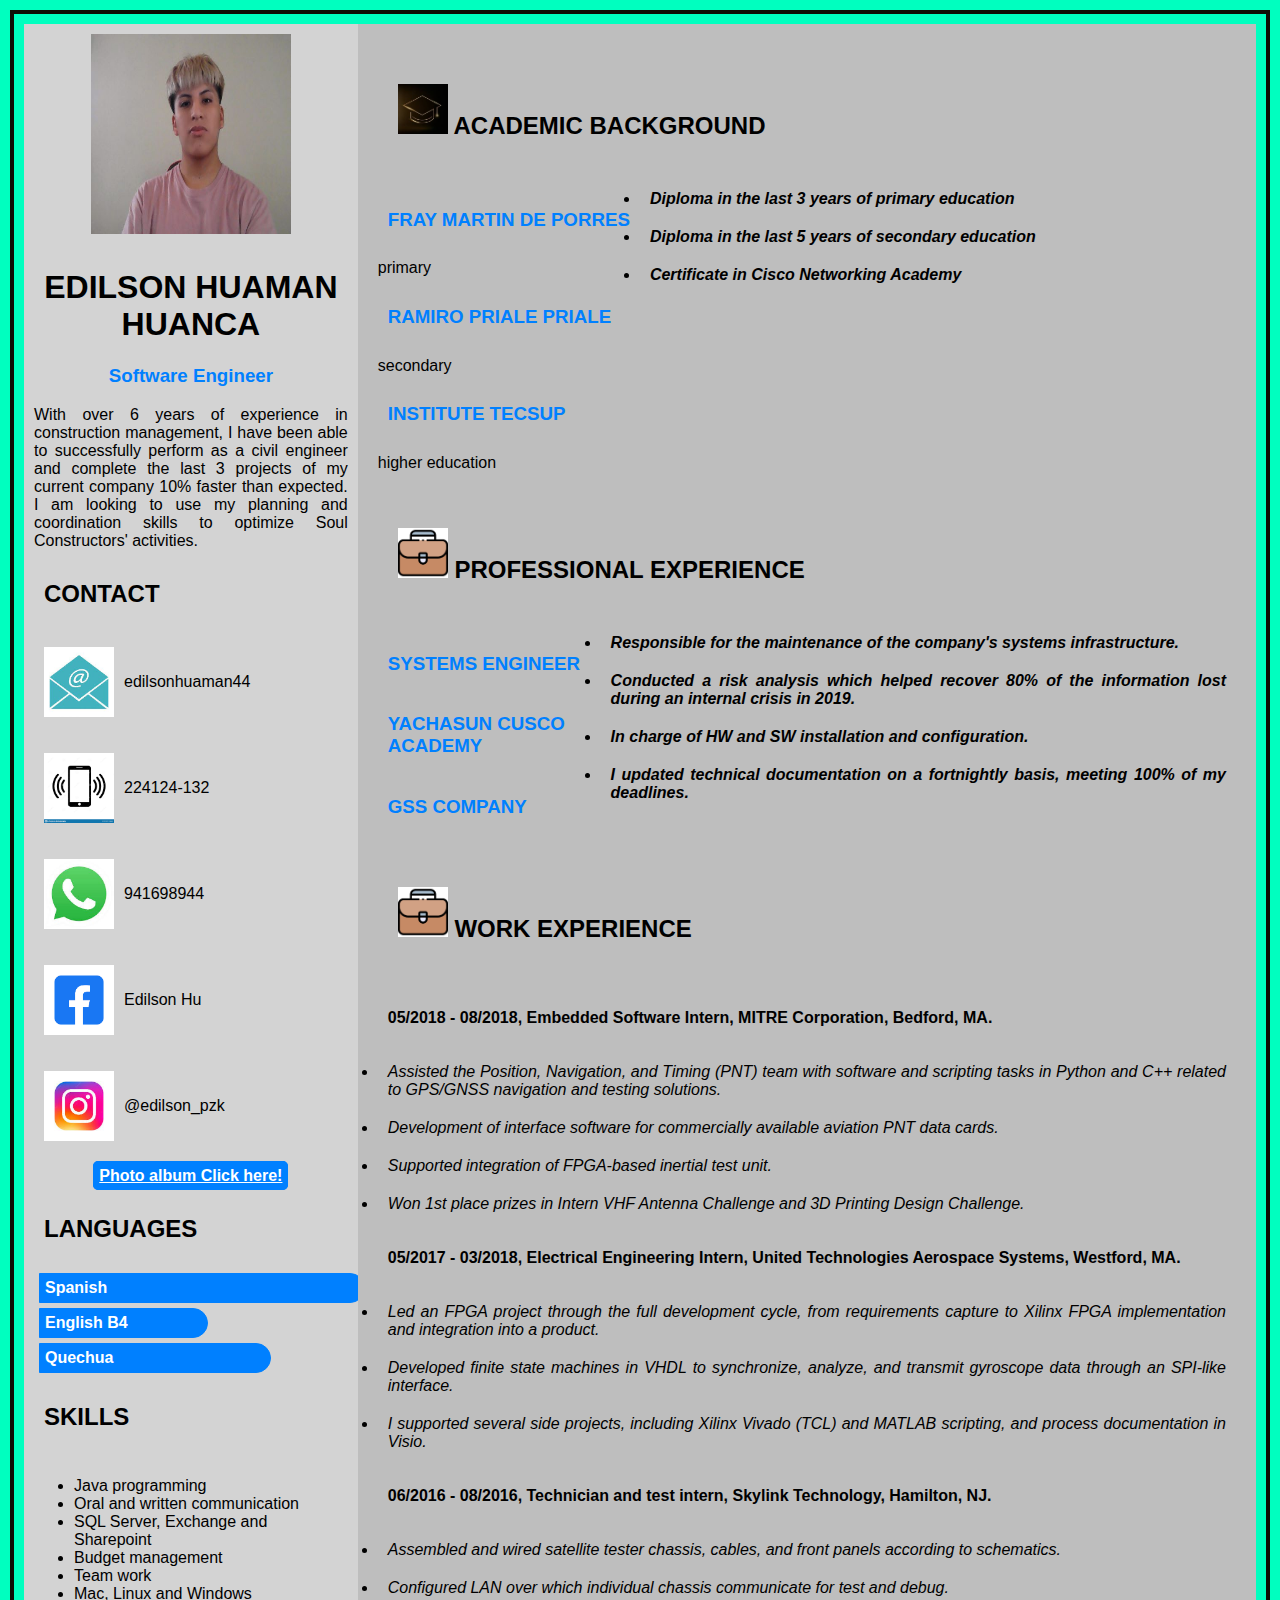
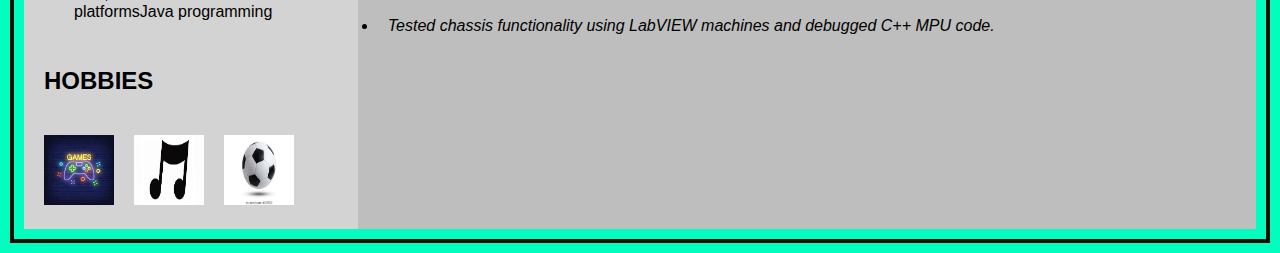
<file: index.html>
<!doctype html>
<html lang="en">
  <head>
    <meta charset="utf-8">
    <meta name="viewport" content="width=device-width, initial-scale=1">
    <title>My profile</title>
    <link href="https://cdn.jsdelivr.net/npm/bootstrap@5.3.0-alpha2/dist/css/bootstrap.min.css" rel="stylesheet" integrity="sha384-aFq/bzH65dt+w6FI2ooMVUpc+21e0SRygnTpmBvdBgSdnuTN7QbdgL+OapgHtvPp" crossorigin="anonymous">
    <meta name="viewport" content="width=device-width, user-scalable=no, initial-scale=1.0, maximun-scale=1.0, minimum-scale=1.0">
    <link rel="stylesheet" href="css/estilos.css">
</head>
<body>
  <section class="colum1 col-12 col-md-4">
    <img src="img/perfil.jpg" alt="">
      <header class="encabezado">
          <h1>EDILSON HUAMAN HUANCA</h1>
          <h3>Software Engineer</h3>
          <p>With over 6 years of experience in construction management, I have been able to successfully perform as a civil engineer and complete the last 3 projects of my current company 10% faster than expected. I am looking to use my planning and coordination skills to optimize Soul Constructors' activities.</p>
          <h2>CONTACT</h2>
          <div class="contact">
            <p><img src="img/correo.jpg" alt="">  edilsonhuaman44</p>
            <p><img src="img/telefono.jpg" alt="">  224124-132</p>
            <p><img src="img/whathsapp.jpg" alt="">  941698944</p>
            <p><img src="img/facebook.jpg" alt="">  Edilson Hu</p>
            <p><img src="img/instagram.jpg" alt="">  @edilson_pzk</p>
            <a class="nav-link active" aria-current="page" href="album.html"> Photo album Click here!</a>
          </div>
          <h2>LANGUAGES</h2>
          <div class="languages">
            <p class="a">Spanish</p>
            <p class="b">English B4</p>
            <p class="c">Quechua</p>
          </div>
          <h2>SKILLS</h2>
          <div class="skills">
            <ul>
              <li>Java programming</li>
              <li>Oral and written communication</li>
              <li>SQL Server, Exchange and Sharepoint</li>
              <li>Budget management</li>
              <li>Team work</li>
              <li>Mac, Linux and Windows platformsJava programming</li>
            </ul> 
          </div>
          <h2>HOBBIES</h2>
          <div class="hobbies">
            <div class="x col-12 col-md-4">
              <img src="img/videogames.jpg" alt="">
            </div>
            <div class="x col-12 col-md-4">
              <img src="img/music.jpg" alt="">
            </div> 
            <div class="x col-12 col-md-4">
              <img src="img/soccer.jpg" alt="">
            </div> 
          </div>
      </header>
  </section>
  <section class="colum2 col-12 col-md-8">
    <h2> <img src="img/study.jpeg" alt="">  ACADEMIC BACKGROUND</h2>
    <div class="school">
      <div class="academic col-12 col-md-5">
        <h3>FRAY MARTIN DE PORRES</h3>
        <p>primary</p>
        <h3>RAMIRO PRIALE PRIALE</h3>
        <p>secondary</p>
        <h3>INSTITUTE TECSUP</h3>
        <p>higher education</p>
      </div>
      <div class="academic1 col-12 col-md-7">
        <li>Diploma in the last 3 years of primary education</li>
        <li>Diploma in the last 5 years of secondary education</li>
        <li>Certificate in Cisco Networking Academy</li>
      </div>
    </div>
    <h2> <img src="img/experience.jpg" alt="">  PROFESSIONAL EXPERIENCE</h2>
    <div class="school">
      <div class="academic col-12 col-md-5">
        <h3>SYSTEMS ENGINEER</h3>
        <h3>YACHASUN CUSCO ACADEMY</h3>
        <h3>GSS COMPANY</h3>
      </div>
      <div class="academic1 col-12 col-md-7">
        <li>Responsible for the maintenance of the company's systems infrastructure.</li>
        <li>Conducted a risk analysis which helped recover 80% of the information lost during an internal crisis in 2019.</li>
        <li>In charge of HW and SW installation and configuration.</li>
        <li>I updated technical documentation on a fortnightly basis, meeting 100% of my deadlines.</li>
      </div>
    </div>
    <h2> <img src="img/experience.jpg" alt="">  WORK EXPERIENCE</h2>
    <div class="school">
      <div class="esperience col-12 col-md-12">
        <p>05/2018 - 08/2018, Embedded Software Intern, MITRE Corporation, Bedford, MA.</p>
        <li>Assisted the Position, Navigation, and Timing (PNT) team with software and scripting tasks in Python and C++ related to GPS/GNSS navigation and testing solutions.</li>
        <li>Development of interface software for commercially available aviation PNT data cards.</li>
        <li>Supported integration of FPGA-based inertial test unit.</li>
        <li>Won 1st place prizes in Intern VHF Antenna Challenge and 3D Printing Design Challenge.</li>
        <p>05/2017 - 03/2018, Electrical Engineering Intern, United Technologies Aerospace Systems, Westford, MA.</p>
        <li>Led an FPGA project through the full development cycle, from requirements capture to Xilinx FPGA implementation and integration into a product.</li>
        <li>Developed finite state machines in VHDL to synchronize, analyze, and transmit gyroscope data through an SPI-like interface.</li>
        <li>I supported several side projects, including Xilinx Vivado (TCL) and MATLAB scripting, and process documentation in Visio.</li>
        <p>06/2016 - 08/2016, Technician and test intern, Skylink Technology, Hamilton, NJ.</p>
        <li>Assembled and wired satellite tester chassis, cables, and front panels according to schematics.</li>
        <li>Configured LAN over which individual chassis communicate for test and debug.</li>
        <li>Tested chassis functionality using LabVIEW machines and debugged C++ MPU code.</li>
      </div>
    </div>
  </section>
</body>  
  <script src="https://cdn.jsdelivr.net/npm/bootstrap@5.3.0-alpha2/dist/js/bootstrap.bundle.min.js" integrity="sha384-qKXV1j0HvMUeCBQ+QVp7JcfGl760yU08IQ+GpUo5hlbpg51QRiuqHAJz8+BrxE/N" crossorigin="anonymous"></script>
</html>
</file>
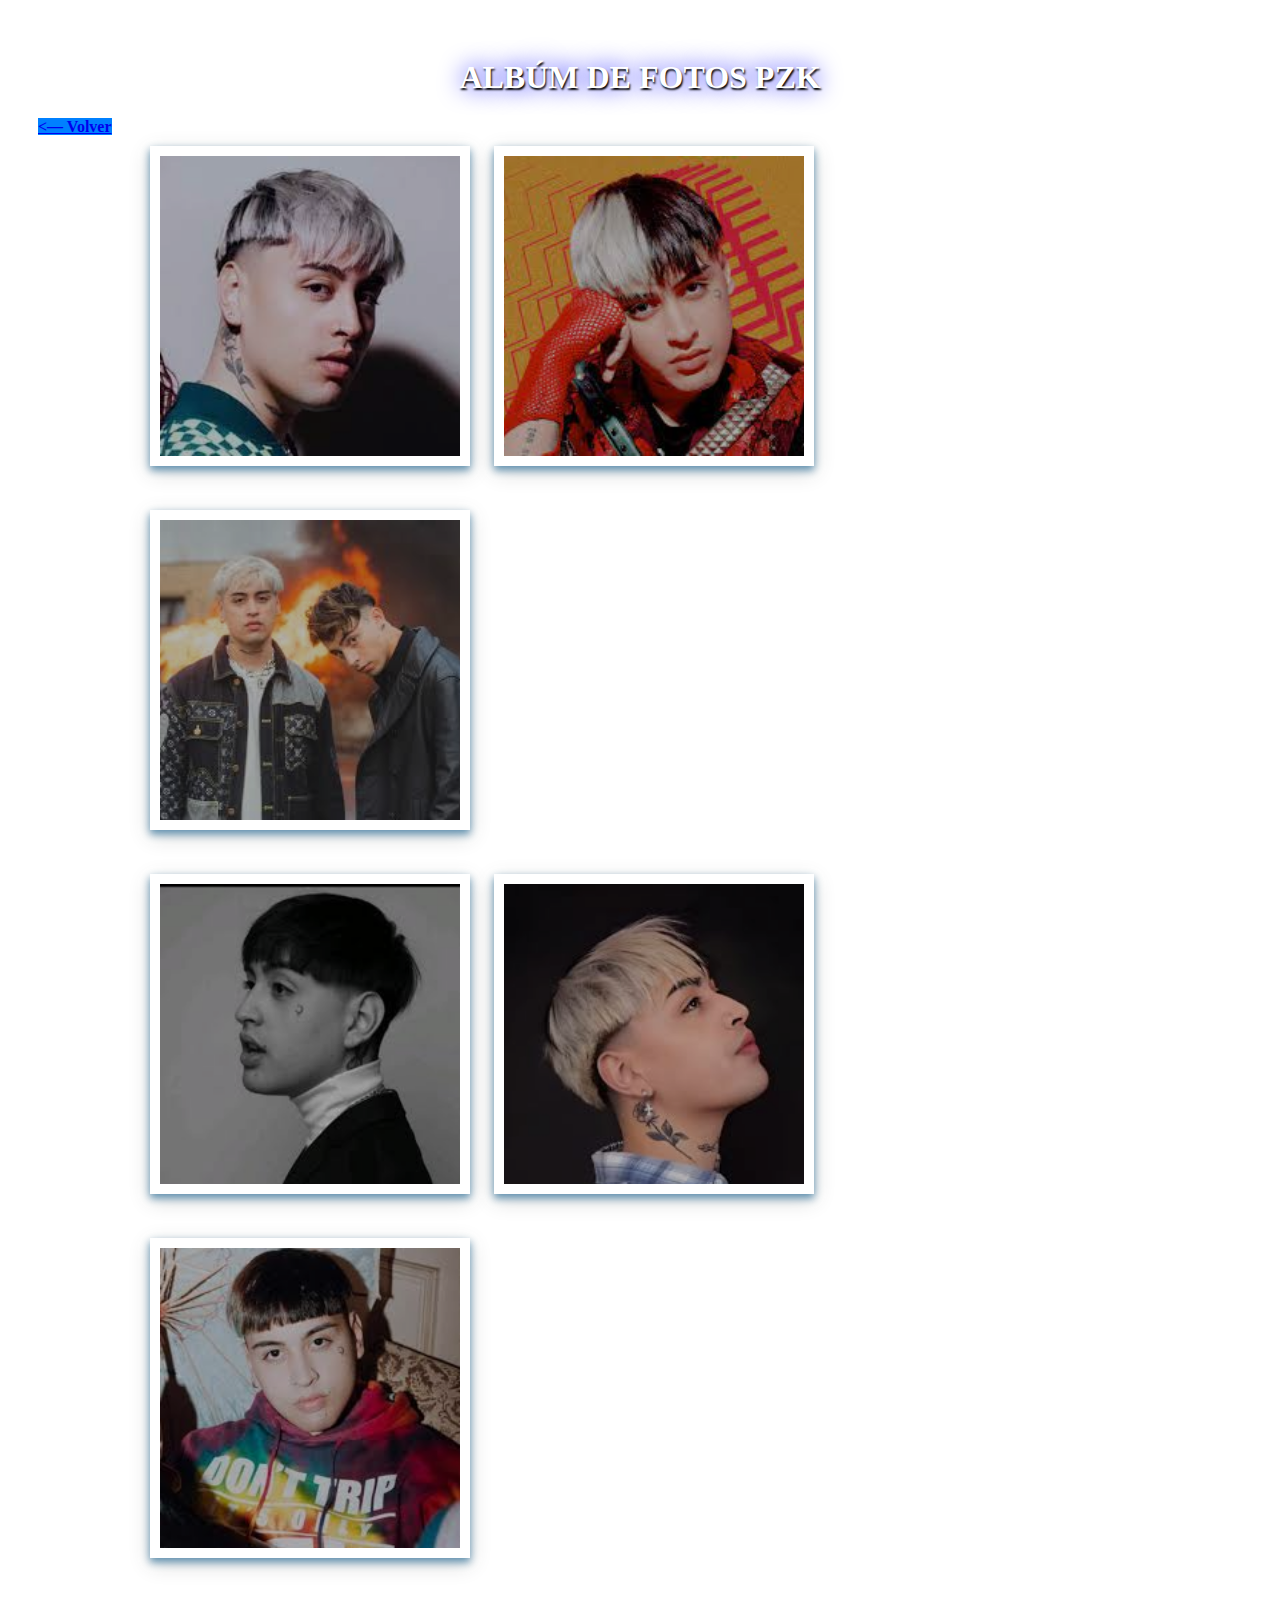
<file: album.html>
<!doctype html>
<html lang="en">
  <head>
    <meta charset="utf-8">
    <meta name="viewport" content="width=device-width, initial-scale=1">
    <title>Bootstrap demo</title>
    <link href="https://cdn.jsdelivr.net/npm/bootstrap@5.3.0-alpha2/dist/css/bootstrap.min.css" rel="stylesheet" integrity="sha384-aFq/bzH65dt+w6FI2ooMVUpc+21e0SRygnTpmBvdBgSdnuTN7QbdgL+OapgHtvPp" crossorigin="anonymous">
    <link rel="stylesheet" href="css/album.css">
  </head>
  <body>
    <h1>ALBÚM DE FOTOS PZK</h1>
    <header class="exit">
        <a class="nav-link active" aria-current="page" href="index.html"><— Volver</a>
    </header>
    <figure class="galeria">
        <section class="primera">
        <div>
            <img src="img/pzk.1.jpg" alt="">
            <img src="img/pzk.2.jpg" alt="">
            <img src="img/pzk.3.jpg" alt="">
        </div>  
    </section>
    <section class="segunda">
        <div>
            <img src="img/pzk.4.jpg" alt="">
            <img src="img/pzk.5.jpg" alt="">
            <img src="img/pzk.6.jpg" alt="">    
        </div>
    </section> 
    </figure>
</body>
    <script src="https://cdn.jsdelivr.net/npm/bootstrap@5.3.0-alpha2/dist/js/bootstrap.bundle.min.js" integrity="sha384-qKXV1j0HvMUeCBQ+QVp7JcfGl760yU08IQ+GpUo5hlbpg51QRiuqHAJz8+BrxE/N" crossorigin="anonymous"></script>
</html>
</file>
<file: css/estilos.css>
body{
    padding: 10px;
    margin: 10px;
    font-size: 1em;
    font-family: sans-serif;
    background-color: #00ffbf;
    border: 4px solid rgb(14, 14, 5);
    display: flex;
    flex-direction: row;
}
.colum1{
    text-align: center;
    width: 28%;
    display: flex;
    flex-direction: column;
    background-color: 	#D3D3D3;
    display: block;
}
.encabezado{
    margin: 10px;
}
.encabezado h3{
    color: 	#0080ff;
}
.encabezado h1{
    font-weight: bold;
}
.encabezado h2{
    padding: 10px;
    font-weight: bold;
    text-align: left;
}
.colum1 img{
    width: 200px;
    height: 200px;
    padding: 10px;
}
.encabezado p{
    text-align: justify;
}
.contact p{
    display:flex;
    /*justify-content: center;*/
    align-items: center;
}
.contact p img{
    float: left;
    width: 70px;
    height: 70px;
}
.contact a{
    color: white;
    font-weight: bold;
    background-color: #0080ff;
    margin: 5px;
    padding: 5px;
    border: 1px solid #0080ff;
    border-radius: 5px; 
}


.languages p{
    color: white;
    font-weight: bold;
    background-color: #0080ff;
    margin: 5px;
    padding: 5px;
    border: 1px solid #0080ff;
    border-radius: 0px 20px 20px 0px;
}
.a{
    width: 100%;
}
.b{
    width: 50%;
}
.c{
    width: 70%;
}

.skills{
    display: flex;
    flex-direction: row;
    text-align: left;
    justify-content: left;
}
.hobbies{
    display: flex;
    flex-direction: row;
    justify-content: left;
}
.x img{
    width: 70px;
    height: 70px;
}
@media (min-width:1200px){
    #skills{
        display: flex;
        flex-direction: row;
    }
}
@media (min-width:601px) and (max-width:1200px){
    #skills{
        display: flex;
        flex-direction: column;
    }
}
@media screen  and (max-width:600px){
    #skills{
        display: flex;
        flex-direction: column;
    }
}

.colum2{
    width: 72%;
    background-color: #BEBEBE;
    padding: 20px;
}
.colum2 h2{
    padding: 20px;
    font-weight: bold;
}
.colum2 h2 img{
    width: 50px;
    height: 50px;
}
.school{
    display: flex;
    flex-direction: row;
}
.academic1 li{
    font-weight: bold;
    font-style: italic;
    text-align: justify;
    padding: 10px;
}
.academic h3{
    font-weight: bold;
    color: #0080ff;
    padding: 10px;
}
.esperience p{
    font-weight: bold;
    text-align: justify;
    padding: 10px;
}
.esperience li{
    font-style: italic;
    text-align: justify;
    padding: 10px;
}
</file>
<file: css/album.css>
body{
    padding: 30px;
}
.galeria{
    display: flex;
    width: 100%;
    justify-content: space-around;
    flex-wrap: wrap;
    max-width: 1000px;
    margin: auto;
}
h1{
    color: white;  
    text-shadow: 1px 2px 2px black, 0 0 25px blue, 0 0 ;
    text-align: center;
}
header{
    font-weight: bold;
}
.exit a{
    background-color: 	#0080ff;
    width: 8%;
}
.primera div img{
    margin: 10px;
    padding: 10px;
    box-shadow: 0 4px 8px 0 lightskyblue, 0 6px 20px 0 rgba(0,0,0,0.19);
    margin-bottom: 30px;
    object-fit: cover;
    filter: brightness(70%);
    animation: gotti 1.5s infinite;
    width: 300px;
    height: 300px;
}
 @keyframes gotti{
    to{
        transform: scale(1);
    }
    from{
        transform: scale(1.05);
    }
 }
.primera div img:hover{
    filter: brightness(100%);
}
.segunda div img{
    margin: 10px;
    padding: 10px;
    box-shadow: 0 4px 8px 0 lightskyblue, 0 6px 20px 0 rgba(0,0,0,0.19);
    margin-bottom: 30px;
    object-fit: cover;
    filter: brightness(70%);
    animation: gotti 1.5s infinite;
    width: 300px;
    height: 300px;
}
@keyframes gotti{
    to{
        transform: scale(1);
    }
    from{
        transform: scale(1.05);
    }
 }
.segunda div img:hover{
    filter: brightness(100%);
}
</file>
